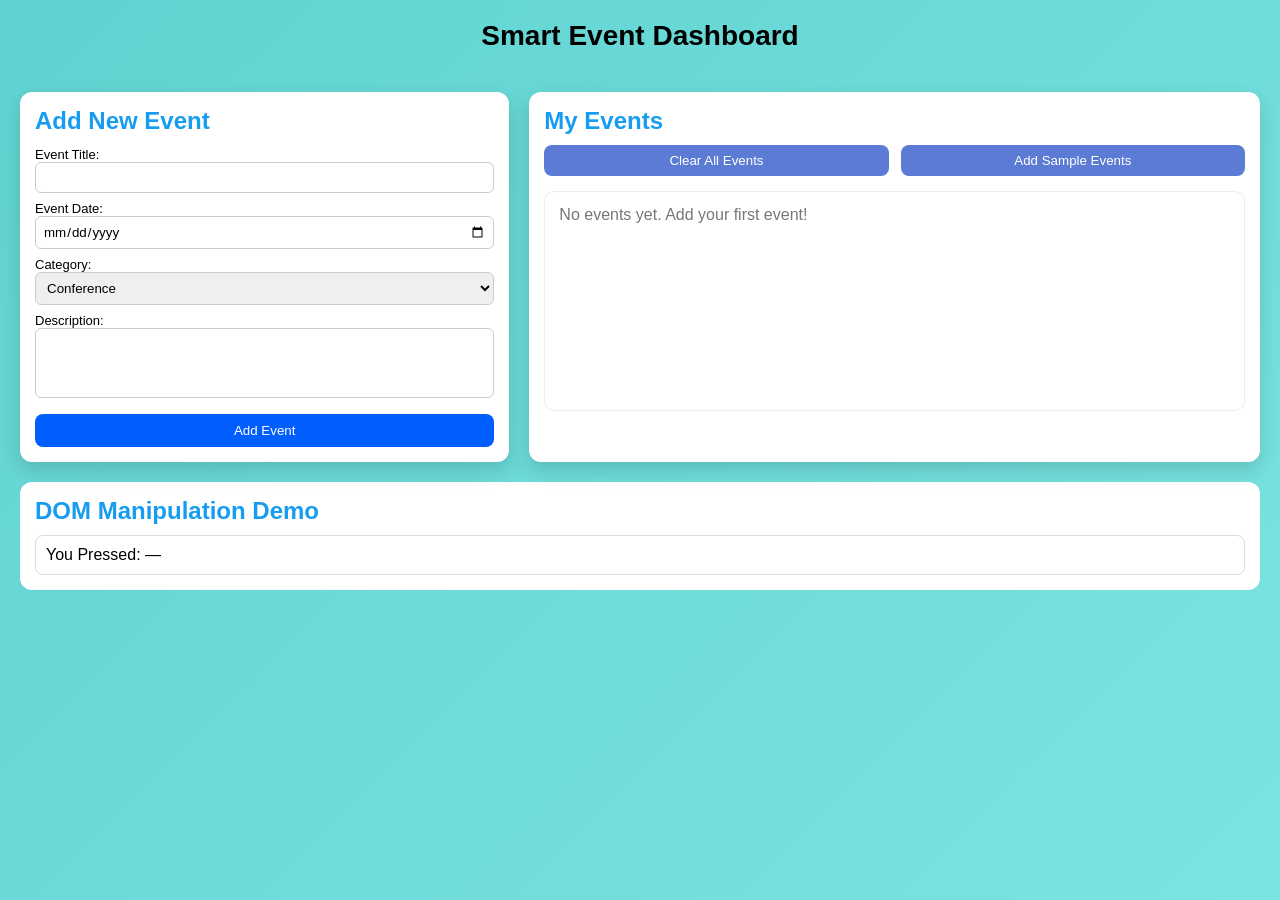
<file: index.html>
<!DOCTYPE html>
<html lang="en">
<head>
<meta charset="UTF-8">
<meta name="viewport" content="width=device-width, initial-scale=1.0">
<title>Smart Event Dashboard</title>

<style>
*{
    margin:0;
    padding:0;
    box-sizing:border-box;
    font-family:"Segoe UI", Arial, sans-serif;
}

body{
    min-height:100vh;
    width:100vw;
    background: linear-gradient(135deg,#5fd3d1,#7be4e2);
}

header{
    text-align:center;
    padding:20px 0;
    font-size:28px;
    font-weight:600;
}

.main{
    display:flex;
    gap:20px;
    padding:20px;
    width:100%;
}

.event-box{
    background:#fff;
    border-radius:12px;
    padding:15px;
    box-shadow:0 8px 20px rgba(0,0,0,0.15);
}

#container{
    width:50%;
}

#container h2{
    color:rgb(22,156,240);
    margin-bottom:12px;
}

label{
    display:block;
    font-size:13px;
    margin-top:8px;
}

input, select, textarea{
    width:100%;
    padding:7px;
    border:1px solid #ccc;
    border-radius:6px;
}

textarea{
    resize:none;
    height:70px;
}

#addBtn{
    margin-top:12px;
    width:100%;
    padding:9px;
    background:rgb(0,94,255);
    color:white;
    border:none;
    border-radius:8px;
    cursor:pointer;
}

#schedule-container{
    width:75%;
}

#schedule-container h2{
    color:rgb(22,156,240);
    margin-bottom:10px;
}

#btns-container{
    display:flex;
    gap:12px;
    margin-bottom:15px;
}

#btns-container button{
    flex:1;
    padding:8px;
    background:#5b7bd5;
    color:white;
    border:none;
    border-radius:8px;
    cursor:pointer;
}

#event-list{
    min-height:220px;
    background:#fff;
    border-radius:10px;
    padding:15px;
    color:#777;
    box-shadow: inset 0 0 0 1px #eee;
}

.event{
    background:#f1f6ff;
    padding:10px;
    border-radius:8px;
    margin-bottom:10px;
    position:relative;
}

.event h4{
    margin-bottom:4px;
}

.event span{
    font-size:12px;
    color:#555;
    margin-right:8px;
}

.event p{
    margin-top:6px;
    font-size:13px;
}

.delete{
    position:absolute;
    top:8px;
    right:8px;
    border:none;
    background:#ff5c5c;
    color:white;
    border-radius:6px;
    padding:2px 6px;
    cursor:pointer;
}

.dom-demo{
    margin:0 20px 20px;
    background: white;
    padding:15px;
    border-radius:12px;
}

.dom-demo h2{
    color:rgb(22,156,240);
    margin-bottom:10px;
}

.dom-box{
    background:white;
    padding:10px;
    border-radius:8px;
    border:1px solid #ddd;
}

</style>
</head>

<body>

<header>Smart Event Dashboard</header>

<div class="main">

    <div id="container" class="event-box">
        <h2>Add New Event</h2>

        <form id="eventForm">
            <label>Event Title:</label>
            <input type="text" id="title" required>

            <label>Event Date:</label>
            <input type="date" id="date" required>

            <label>Category:</label>
            <select id="category">
                <option>Conference</option>
                <option>Webinar</option>
                <option>Social</option>
                <option>Workshop</option>
                <option>Meetup</option>
            </select>

            <label>Description:</label>
            <textarea id="description"></textarea>

            <button id="addBtn" type="submit">Add Event</button>
        </form>
    </div>

    <div id="schedule-container" class="event-box">
        <h2>My Events</h2>

        <div id="btns-container">
            <button id="clearBtn">Clear All Events</button>
            <button id="sampleBtn">Add Sample Events</button>
        </div>

        <div id="event-list">No events yet. Add your first event!</div>
    </div>

</div>

<div class="dom-demo">
    <h2>DOM Manipulation Demo</h2>
    <div class="dom-box" id="keyBox">You Pressed: —</div>
</div>
<script>const form = document.getElementById("eventForm");
const eventList = document.getElementById("event-list");
const clearBtn = document.getElementById("clearBtn");
const sampleBtn = document.getElementById("sampleBtn");
const keyBox = document.getElementById("keyBox");

form.addEventListener("submit", function(e){
    e.preventDefault();

    if(eventList.textContent.includes("No events")){
        eventList.innerHTML="";
    }

    const card = document.createElement("div");
    card.className="event";

    card.innerHTML = `
        <button class="delete">X</button>
        <h4>${title.value}</h4>
        <span>${date.value}</span>
        <span>${category.value}</span>
        <p>${description.value}</p>
    `;

    eventList.appendChild(card);
    form.reset();
});

eventList.addEventListener("click", function(e){
    if(e.target.classList.contains("delete")){
        e.target.parentElement.remove();
        if(eventList.children.length===0){
            eventList.textContent="No events yet. Add your first event!";
        }
    }
});

clearBtn.onclick = ()=>{
    eventList.textContent="No events yet. Add your first event!";
};

sampleBtn.onclick = ()=>{
    eventList.innerHTML="";
    ["Conference 2026","Web Dev Webinar","College Meetup"].forEach(name=>{
        const div=document.createElement("div");
        div.className="event";
        div.innerHTML=`
            <button class="delete">X</button>
            <h4>${name}</h4>
            <span>Sample Date</span>
            <span>Sample Category</span>
            <p>Sample Description</p>
        `;
        eventList.appendChild(div);
    });
};

document.addEventListener("keydown", e=>{
    keyBox.textContent="You Pressed: " + e.key;
});</script>

</body>
</html>
</file>
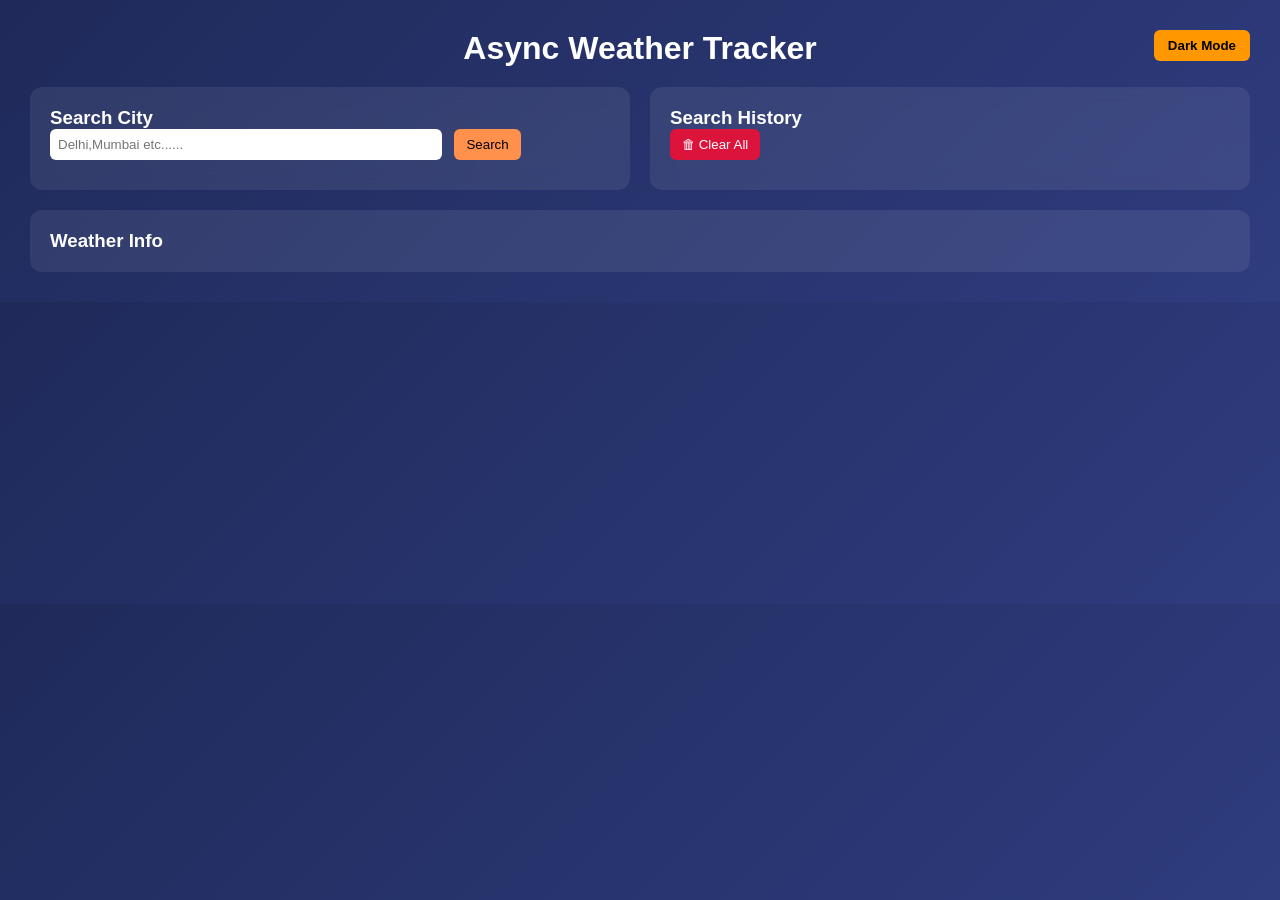
<file: 2/index.html>
<!DOCTYPE html>
<html lang="en">

<head>
    <meta charset="UTF-8">
    <meta name="viewport" content="width=device-width, initial-scale=1.0">
    <title> Async Weather Tracker </title>
    <link rel="stylesheet" href="style.css">
</head>

<body>
    <h1>
        Async Weather Tracker
    </h1>
    <button id="dark-toggle">Dark Mode</button>
    <div id="search-box">

        <div id="first-search">
            <h3>Search City</h3>
            <form action="">
                <input type="text" id="search-city" placeholder="Delhi,Mumbai etc......">
                <button type="submit">Search</button>
            </form>
        </div>
        <div id="search-history">
            <h3>Search History</h3>
            <button id="clear-all">🗑 Clear All</button>
            <div id="search-cities-box">

            </div>
        </div>
    </div>

    <div id="Weather-info-box">
        <h3>Weather Info</h3>
        <div id="fetched-data-box">

        </div>
    </div>
    <script src="script.js"></script>
    </body>

</html>
</file>
<file: 2/style.css>
* {
    margin: 0;
    padding: 0;
    box-sizing: border-box;
    font-family: "Segoe UI", sans-serif;
}

body {
    background: linear-gradient(135deg, #1f2a5a, #2f3c7e);
    color: white;
    padding: 30px;
    transition: 0.3s ease;
}

body.dark {
    background: #010c9c;
    color: #f5f5f5;
}

h1 {
    text-align: center;
    margin-bottom: 20px;
}

#dark-toggle {
    position: absolute;
    right: 30px;
    top: 30px;
    padding: 8px 14px;
    border: none;
    border-radius: 6px;
    background: #ff9800;
    cursor: pointer;
    font-weight: bold;
}

#search-box {
    display: flex;
    gap: 20px;
    margin-bottom: 20px;
    flex-wrap: wrap;
}

#first-search,
#search-history {
    flex: 1;
    background: rgba(255, 255, 255, 0.08);
    padding: 20px;
    border-radius: 12px;
    backdrop-filter: blur(10px);
}

input[type="text"] {
    width: 70%;
    padding: 8px;
    border-radius: 6px;
    border: none;
    margin-right: 8px;
}

button {
    padding: 8px 12px;
    border-radius: 6px;
    border: none;
    background: #ff914d;
    cursor: pointer;
    font-weight: 500;
}

button:hover {
    opacity: 0.85;
}

#clear-all {
    margin-bottom: 10px;
    background: crimson;
    color: white;
}

.history-item {
    display: flex;
    justify-content: space-between;
    align-items: center;
    background: rgba(255, 255, 255, 0.1);
    padding: 6px 10px;
    border-radius: 6px;
    margin-bottom: 6px;
}

.history-item span {
    cursor: pointer;
}

.delete-btn {
    background: transparent;
    color: red;
    font-weight: bold;
}

#Weather-info-box {
    background: rgba(255, 255, 255, 0.08);
    padding: 20px;
    border-radius: 12px;
}

#fetched-data-box div {
    margin-bottom: 8px;
}

#fetched-data-box {
    animation: fadeIn 0.4s ease-in-out;
}

@keyframes fadeIn {
    from {
        opacity: 0;
        transform: translateY(10px);
    }
    to {
        opacity: 1;
        transform: translateY(0);
    }
}

@media (max-width: 768px) {
    #search-box {
        flex-direction: column;
    }

    input[type="text"] {
        width: 100%;
        margin-bottom: 8px;
    }
}
</file>
